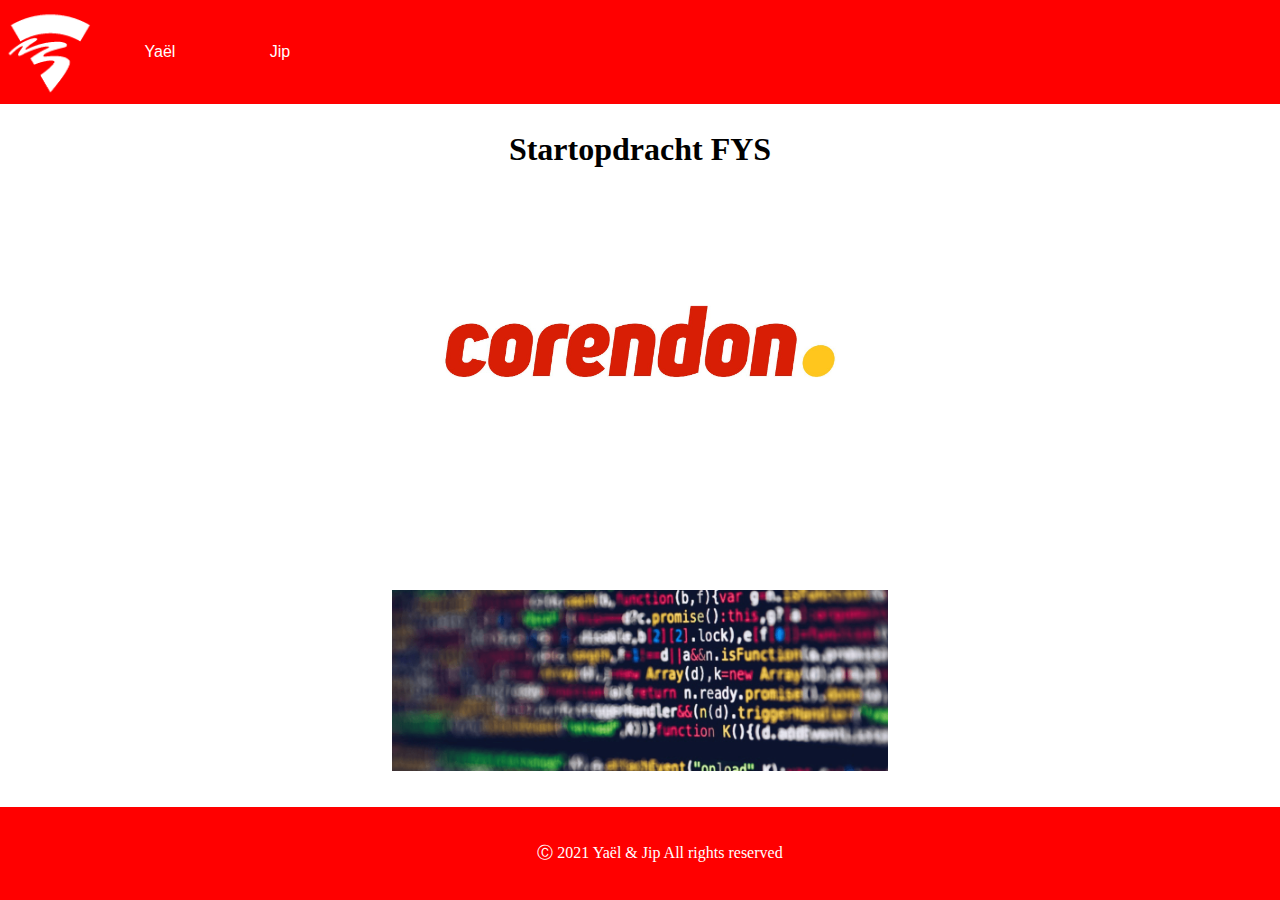
<file: index.html>
<html>
<head>
    <title>Startopdracht FYS | Home</title>
    <!--    Load in the stylesheet(s)  -->
    <link href=".idea/assets/style/main.css" rel="stylesheet" />
    <link href=".idea/assets/style/navbar.css" rel="stylesheet" />
</head>
<body>
<header>
    <nav class="navbar">
        <a data-controller="home" id="navlogo" href="index.html"><img
                src=".idea/assets/img/HvA-transparant-logo.png" width="100px"
                alt="Logo HvA"></a>
        <button><a href=".idea/assets/html/about_ydv.html">Ya&#235;l</a></button>
        <button><a href=".idea/assets/html/about_jd.html">Jip</a></button>
    </nav>
</header>
<div class="container index">
    <h1>Startopdracht FYS</h1>
    <div>
        <img class="welcome-image" src=".idea/assets/img/corendon_logo.jpeg" alt="corendon logo">
        <img class="welcome-image" src=".idea/assets/img/code.png" alt="javascirpt code image">
    </div>
</div>
<footer>
    <p class="text-muted mb-0 py-2">&#9400; 2021 Ya&#235;l & Jip All rights reserved</p>
</footer>
</body>
</html>
</file>
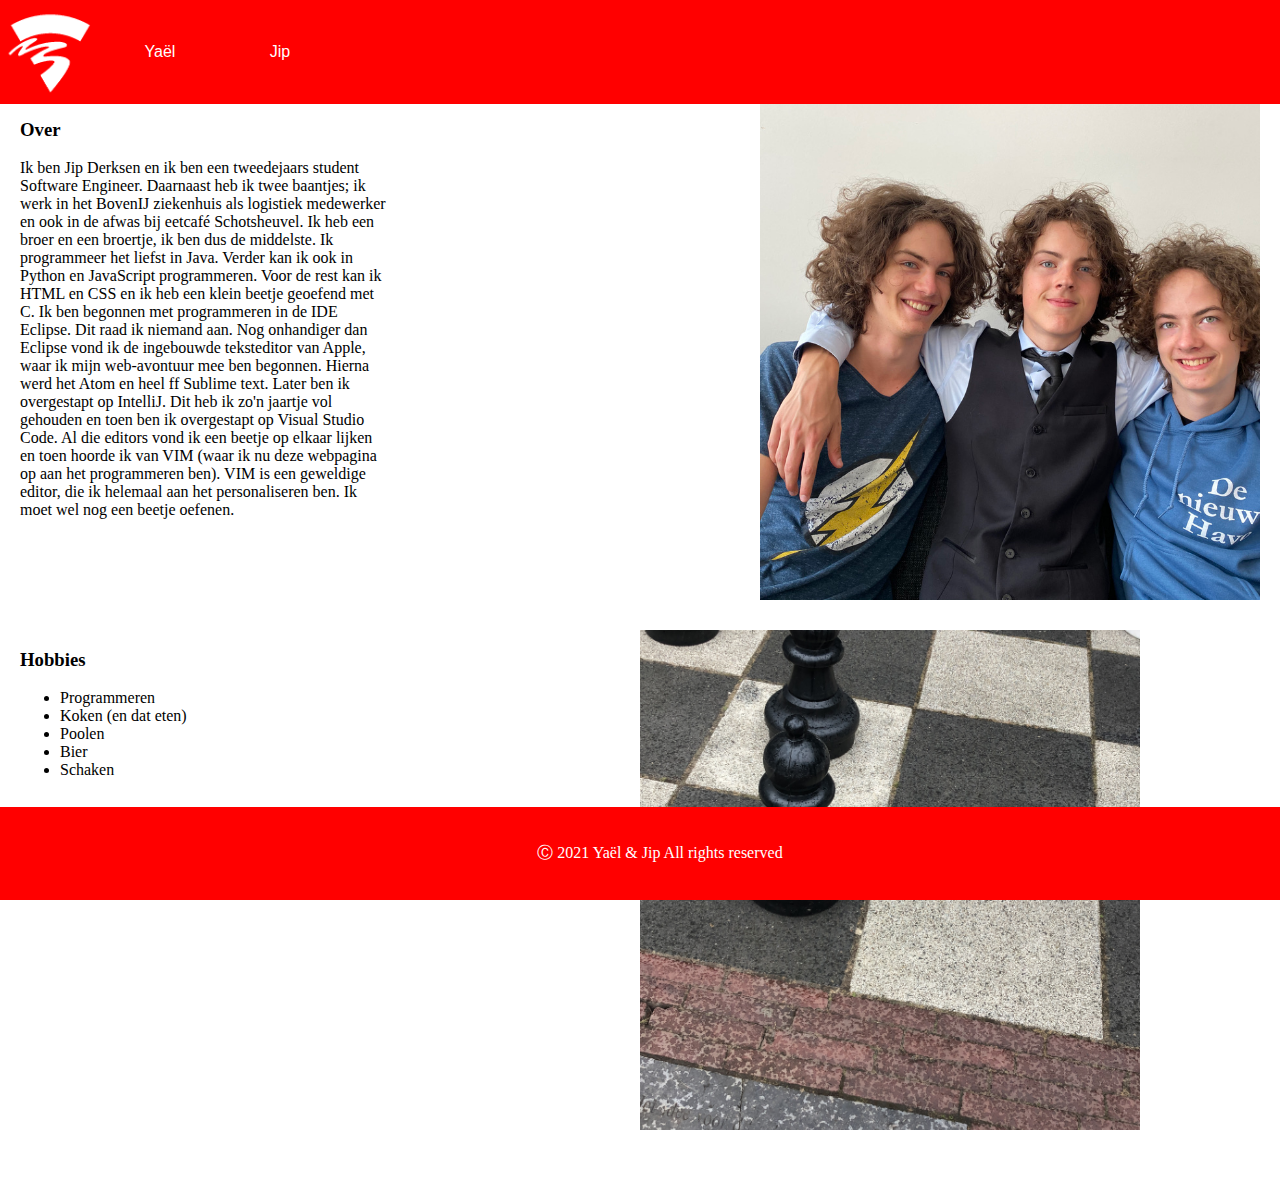
<file: .idea/assets/html/about_jd.html>
<html>
<head>
    <meta charset="UTF-8"/>
    <title>Over de mentoren van IS107</title>

    <!--    Load in the stylesheet(s)  -->
    <link href="../style/main.css" rel="stylesheet"/>
    <link href="../style/navbar.css" rel="stylesheet"/>
</head>

<body>
<header>
    <nav class="navbar">
        <a data-controller="home" id="navlogo" href="../../../index.html"><img
                src="../img/HvA-transparant-logo.png" width="100px"
                alt="Logo HvA"></a>
        <button><a href="about_ydv.html">Ya&#235;l</a></button>
        <button><a href="about_jd.html">Jip</a></button>
    </nav>
</header>
<div class="container">
    <h1>Over Jip</h1>
    <div class="block">
        <div>
            <h3>Over</h3>
            <p class="text-jd">
                Ik ben Jip Derksen en ik ben een tweedejaars student Software
                Engineer. Daarnaast heb ik twee baantjes; ik werk in het BovenIJ
                ziekenhuis als logistiek medewerker en ook in de afwas bij eetcafé
                Schotsheuvel. Ik heb een broer en een broertje, ik ben dus de
                middelste. Ik programmeer het liefst in Java. Verder kan ik ook in
                Python en JavaScript programmeren. Voor de rest kan ik HTML en CSS
                en ik heb een klein beetje geoefend met C. Ik ben begonnen met
                programmeren in de IDE Eclipse. Dit raad ik niemand aan. Nog
                onhandiger dan Eclipse vond ik de ingebouwde teksteditor van Apple,
                waar ik mijn web-avontuur mee ben begonnen. Hierna werd het Atom en
                heel ff Sublime text. Later ben ik overgestapt op IntelliJ. Dit heb
                ik zo'n jaartje vol gehouden en toen ben ik overgestapt op Visual
                Studio Code. Al die editors vond ik een beetje op elkaar lijken en
                toen hoorde ik van VIM (waar ik nu deze webpagina op aan het
                programmeren ben). VIM is een geweldige editor, die ik helemaal aan
                het personaliseren ben. Ik moet wel nog een beetje oefenen.
            </p>
        </div>
        <img
                class="photo-jd"
                src="../img/photo-jd.jpeg"
                alt="jip with brothers"
        />
    </div>
    <div class="block">
        <div class="text-jd">
            <h3>Hobbies</h3>
            <ul>
                <li>Programmeren</li>
                <li>Koken (en dat eten)</li>
                <li>Poolen</li>
                <li>Bier</li>
                <li>Schaken</li>
            </ul>
        </div>
        <img class="photo-jd" src="../img/chess.jpeg" alt="chess board"/>
    </div>
</div>
<footer>
    <p class="text-muted mb-0 py-2">&#9400; 2021 Ya&#235;l & Jip All rights reserved</p>
</footer>
</body>
</html>
</file>
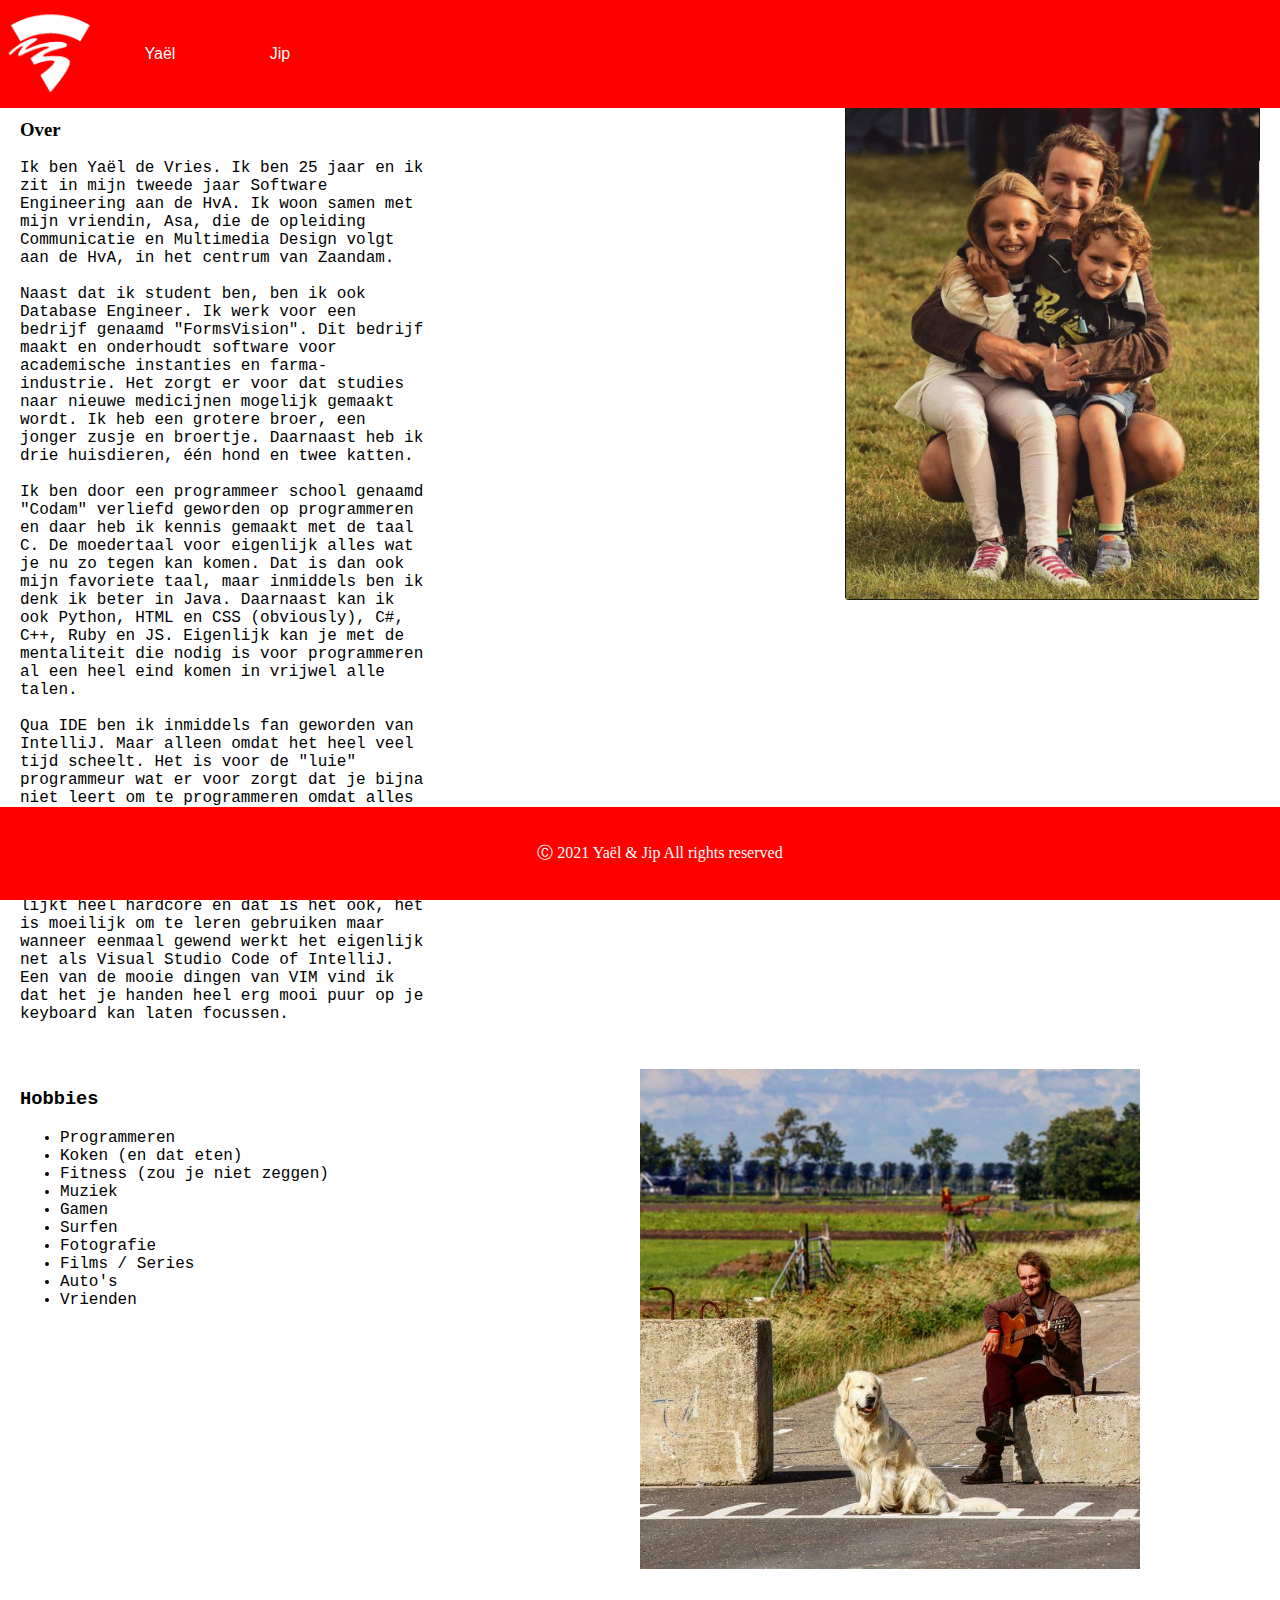
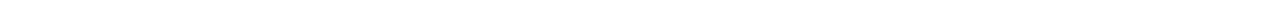
<file: .idea/assets/html/about_ydv.html>
<!DOCTYPE html>
<html lang="en">
  <head>
    <meta charset="UTF-8" />
    <title>Over de mentoren van IS107</title>

    <!--    Load in the stylesheet(s)  -->
    <link href="..\style/main.css" rel="stylesheet" />
    <link href="..\style/navbar.css" rel="stylesheet" />
</head>

<body>
<header>
    <!--    Universal Navbar    -->
    <nav class="navbar">
        <a data-controller="home"
                href="..\..\..\index.html"><img
                src="../img/HvA-transparant-logo.png"
                width="100px"
                alt="Logo HvA"></a>
        <button><a href="about_ydv.html">Ya&#235;l</a></button>
        <button><a href="about_jd.html">Jip</a></button>
    </nav>
</header>
<div class="container">
    <h1>Over Yaël</h1>
    <div class="block">
        <div>
            <h3>Over</h3>
            <p class="text-ydv">
                Ik ben Yaël de Vries. Ik ben 25 jaar en ik zit in mijn tweede
                jaar Software Engineering aan de HvA. Ik woon samen met
                mijn vriendin, Asa, die de opleiding Communicatie en
                Multimedia Design volgt aan de HvA, in het centrum van Zaandam.
                <br><br>
                Naast dat ik student ben, ben ik ook Database Engineer. Ik werk
                voor een bedrijf genaamd "FormsVision". Dit bedrijf maakt en
                onderhoudt software voor academische instanties en farma-
                industrie. Het zorgt er voor dat studies naar nieuwe medicijnen
                mogelijk gemaakt wordt.
                Ik heb een grotere broer, een jonger zusje en broertje.
                Daarnaast heb ik drie huisdieren, één hond en twee katten.
                <br><br>
                Ik ben door een programmeer school genaamd "Codam" verliefd
                geworden op programmeren en daar heb ik kennis gemaakt met
                de taal C. De moedertaal voor eigenlijk alles wat je
                nu zo tegen kan komen. Dat is dan ook mijn favoriete taal,
                maar inmiddels ben ik denk ik beter in Java. Daarnaast kan
                ik ook Python, HTML en CSS (obviously), C#, C++, Ruby en JS.
                Eigenlijk kan je met de mentaliteit die nodig is voor
                programmeren al een heel eind komen in vrijwel alle talen.
                <br><br>
                Qua IDE ben ik inmiddels fan geworden van IntelliJ. Maar alleen
                omdat het heel veel tijd scheelt. Het is voor de "luie"
                programmeur wat er voor zorgt dat je bijna niet leert om te
                programmeren omdat alles eigenlijk voor je gedaan wordt.
                Ik ben sinds 2018 fan van Visual Studio Code, het is prachtig
                customizable en daarnaast ben ik groot fan van VIM, waar mijn
                programmeer carrière mee begonnen is. Het lijkt heel hardcore
                en dat is het ook, het is moeilijk om te leren gebruiken maar
                wanneer eenmaal gewend werkt het eigenlijk net als Visual
                Studio Code of IntelliJ. Een van de mooie dingen van VIM vind
                ik dat het je handen heel erg mooi puur op je keyboard kan
                laten focussen.
            </p>
        </div>
        <img
                class="photo-ydv"
                src="../img/photo-ydv.png"
                alt="Yaël with siblings"
        />
    </div>
    <div class="block">
        <div class="text-ydv">
            <h3>Hobbies</h3>
            <ul>
                <li>Programmeren</li>
                <li>Koken (en dat eten)</li>
                <li>Fitness (zou je niet zeggen)</li>
                <li>Muziek</li>
                <li>Gamen</li>
                <li>Surfen</li>
                <li>Fotografie</li>
                <li>Films / Series</li>
                <li>Auto's</li>
                <li>Vrienden</li>
            </ul>
        </div>
        <img class="photo-ydv"
             src="../img/photo-ydvI.png"
             alt="Yaël with Diesel and Guitar"/>
    </div>
</div>
<footer>
    <p class="text-muted mb-0 py-2">&#9400; 2021 Ya&#235;l & Jip All rights reserved</p>
</footer>
</body>
</html>
</file>
<file: .idea/assets/style/main.css>
html, body {
  font-family: Menlo;
  margin: 0px;
}

.photo-jd {
  object-fit: cover;
  width: 500px;
  height: 500px;
}

.text-jd {
  width: 50%;
}


.photo-ydv
{
  object-fit: cover;
  width: 500px;
  height: 500px;
}

.text-ydv {
  width: 50%;
  font-family: "Courier";
}

.container {
  padding: 10px;
  margin: 10px;
  display: flex;
  flex-direction: column;
}

.block {
  display: flex;
  margin-bottom: 30px;
}

.index {
  padding-top: 100px;
  text-align: center;
}

.welcome-image {
  width: 40%;
  margin: 80px;
}

footer {
  text-align: center;
  color: white;
  background: red;
  margin: 0px;
  padding: 20px;
  position: fixed;
  width: 100%;
  bottom: 0px;
}

@media only screen and (max-width: 1000px) {
  .block {
    flex-direction: column;
  }
  .text-jd {
    width: 100%;
  }
  .photo-jd {
    align-self: center;
  }
  .welcome-image {
    width: 80%;
  }
}
</file>
<file: .idea/assets/style/navbar.css>
.navbar
{
    overflow: hidden;
    background-color: red;
    position: fixed;
    top: 0;
    left: 0;
    right: 0;
    display: flex;
}

button {
    border: none;
    border-radius: 8px;
    background: transparent;
    color: black;
    padding: 10px;
    margin: 10px;
    min-width: 100px;
}

button a {
    text-decoration: none;
    color: white;
    font-size: 16px;
}

button:hover {
    border: 3px solid white;
}

#navbtn
{
    background: white;
}
</file>
